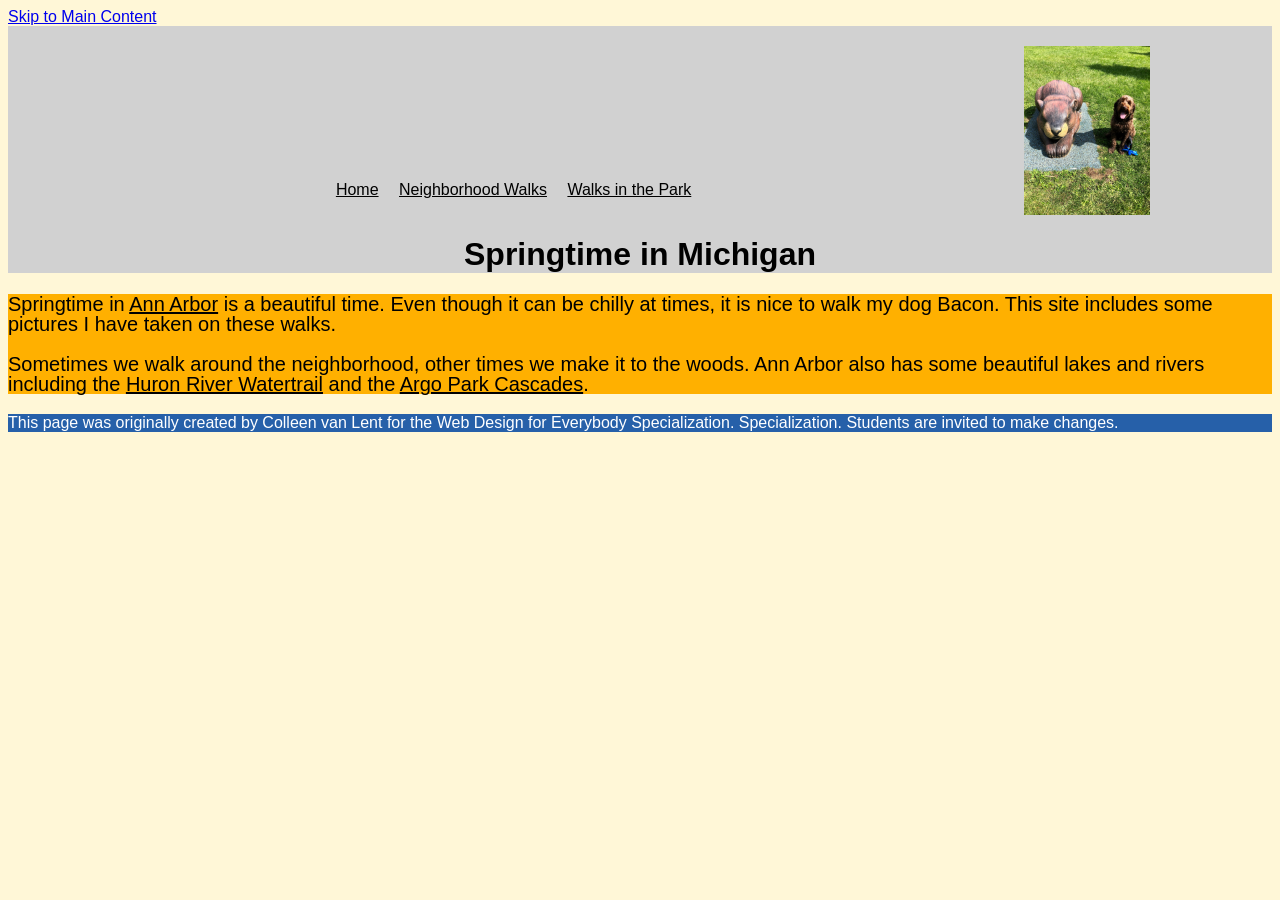
<file: index.html>
<!DOCTYPE html>
<html lang="en">

<head>
  <meta charset="utf-8">
  <meta name="viewport" content="width=device-width">
  <title>Springtime In Michigan</title>
  <!-- You will need to link to the CSS file -->
  <link rel="stylesheet" href="css/style.css">
</head>

<body>
<a href="#MainContent">Skip to Main Content</a>
  <header>
    <nav>
      <ul>
        <li><a href="index.html">Home</a></li>
        <li><a href="neighborhood.html">Neighborhood Walks</a></li>
        <li><a href="parks.html">Walks in the Park</a></li>
      </ul>
    </nav>
    <img src="images/BaconGallupPark.jpg" width="200px" alt="Brown Labradoodle sitting next to a statue.">
    <h1>Springtime in Michigan</h1>
  </header>
  <main>
    <p>Springtime in <a href="https://www.michigan.org/city/ann-arbor" id="MainContent">Ann Arbor</a> is a beautiful time. Even though
      it can be chilly at times, it is nice to walk my dog Bacon. This site includes some pictures I have taken on
      these walks. </p>

    <p>Sometimes we walk around the neighborhood, other times we make it to the woods. Ann Arbor also has some
      beautiful lakes and rivers including the <a
        href="https://www.annarbor.org/things-to-do/recreation-outdoors/huron-river/">Huron River Watertrail</a> and
      the <a href="https://www.a2gov.org/departments/Parks-Recreation/parks-places/argo/pages/default.aspx">Argo Park
        Cascades</a>.</p>

  </main>
  <footer>
    <p>This page was originally created by Colleen van Lent for the <a
        href="https://www.coursera.org/specializations/web-design"> Web Design for Everybody</a> Specialization.
      Specialization. Students are invited to make changes.</p>
  </footer>

</body>

</html>
</file>
<file: css/style.css>
body{
    background-color:#fff7d7;}

header{
  color:#000;
  background-color: #d1d1d1;
  
nav{ 
    width: 80%;
    display: inline-block;}

nav ul{
    padding-left: 0;
    text-align: center;
}

li{
    display: inline-block;
    a:link, a:visited {
color: #000;
padding: 0px 8px;}}
}
header img{
width: 10%;
position: relative;
top: 20px;
 }
 .nbgrid{
    display:grid;
    grid-template-columns: 40% 40%;
    justify-content:center;
    row-gap:12px;
    column-gap:48px;
 }
.nbgrid img{
    width:100%;
    align-items:center;
 }

 .parkflex {
    display:flex;
    flex-wrap: wrap;
    justify-content:space-evenly;
    gap:12px;
 }
 

 /* li {
    display: inline-block;
    margin: 8px; 
    width:fit-content; 
    background-color:#FFFFFF; 
    padding-right: 8px; 
    padding-left: 8px; 
    padding-top:2px; 
    padding-bottom:4px; 
    a:link, a:visited {
  color: #2660a9;
  text-decoration: none;
  }} */



body{
   h1{
    text-align:center;}
  font-family:'Segoe UI', Tahoma, Geneva, Verdana, sans-serif;
  font-size: 100%;
  color: #FFF;
  main{
  background-color: #ffb000;
  p{
    color:#000;
    font-size:20px;
    line-height: 1; 
  }
  a:link, a:visited {
  color: #000;
  }
}
}
  footer{
    background-color:#2660a9;
    color: #FFF;
    a:link, a:visited {
  color: #fff;
  text-decoration: none; /* 底線也消失 */
  }
  }
</file>
